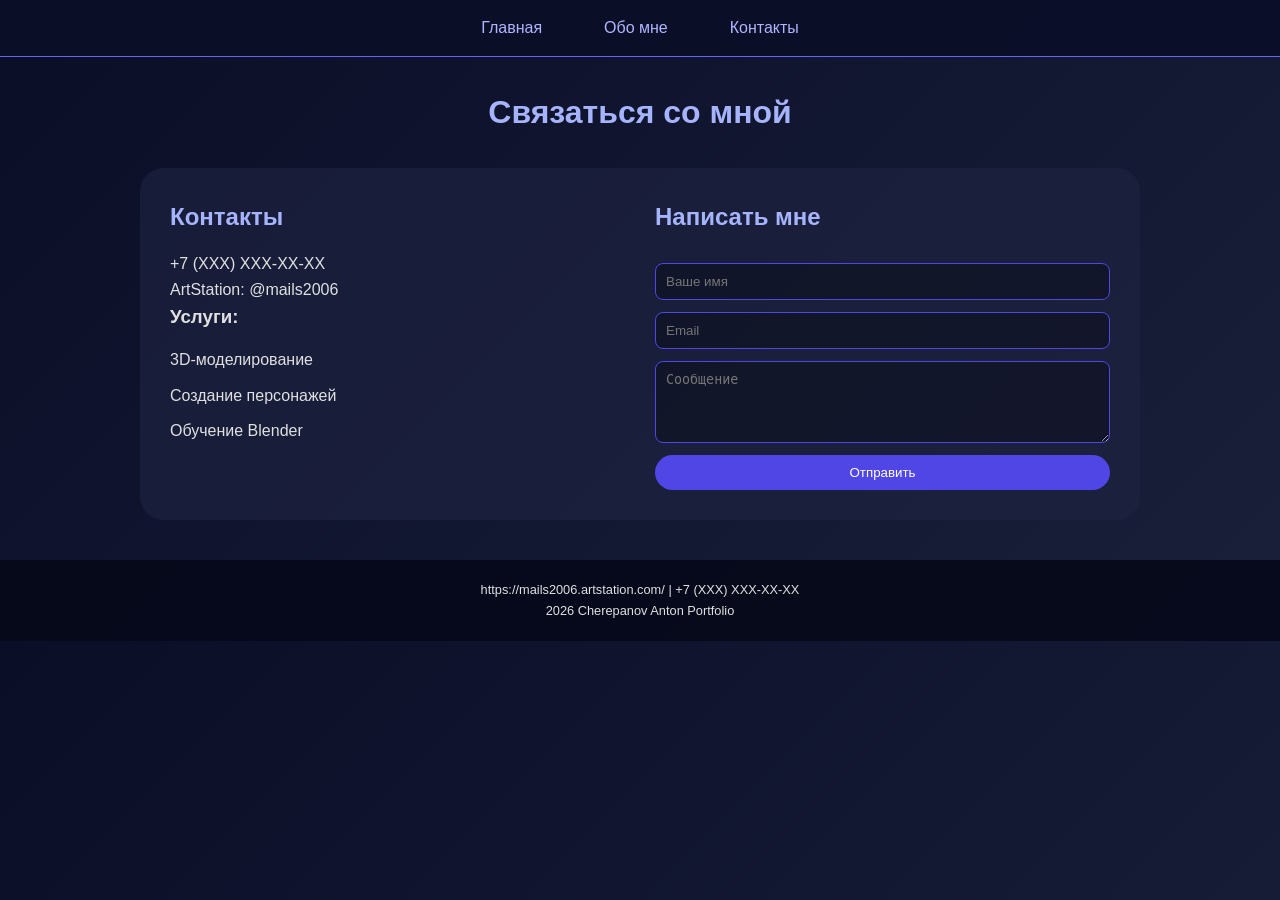
<file: contact.html>
<!DOCTYPE html>
<html lang="ru">
<head>
    <meta charset="UTF-8">
    <meta name="viewport" content="width=device-width, initial-scale=1.0">
    <title>Контакты</title>
    <link rel="stylesheet" href="style.css">
</head>
<body>
    <header>
        <nav>
            <ul>
                <li><a href="index.html">Главная</a></li>
                <li><a href="about.html">Обо мне</a></li>
                <li><a href="contact.html">Контакты</a></li>
            </ul>
        </nav>
    </header>

    <main>
        <h1>Связаться со мной</h1>

        <div class="contact">
            <div class="info">
                <h2>Контакты</h2>
                <p>+7 (ХХХ) ХХХ-ХХ-ХХ</p>
                <p>ArtStation: @mails2006</p>

                <h3>Услуги:</h3>
                <ul>
                    <li>3D-моделирование</li>
                    <li>Создание персонажей</li>
                    <li>Обучение Blender</li>
                </ul>
            </div>

            <form class="form">
                <h2>Написать мне</h2>
                <input type="text" placeholder="Ваше имя" required>
                <input type="email" placeholder="Email" required>
                <textarea rows="4" placeholder="Сообщение"></textarea>
                <button type="submit" class="btn">Отправить</button>
            </form>
        </div>
    </main>

    <footer>
        <p>https://mails2006.artstation.com/ | +7 (ХХХ) ХХХ-ХХ-ХХ</p>
        <p>2026 Cherepanov Anton Portfolio</p>
    </footer>
</body>
</html>
</file>
<file: style.css>
* {
    margin: 0;
    padding: 0;
    box-sizing: border-box;
}

body {
    font-family: 'Segoe UI', sans-serif;
    background: linear-gradient(135deg, #0a0e27, #1a1f3a);
    color: #e0e0e0;
    line-height: 1.6;
}

/* ===== НАВИГАЦИЯ (FLEX) ===== */
header {
    background: rgba(10, 14, 39, 0.95);
    padding: 15px;
    border-bottom: 1px solid #6366f1;
    position: sticky;
    top: 0;
}

nav ul {
    display: flex;
    justify-content: center;
    gap: 30px;
    list-style: none;
}

nav a {
    color: #b0b5ff;
    text-decoration: none;
    padding: 8px 16px;
    border-radius: 20px;
}

    nav a:hover {
        background: #4f46e5;
        color: white;
    }

/* ===== ЗАГОЛОВКИ ===== */
h1 {
    text-align: center;
    margin: 30px 0;
    font-size: 2rem;
    color: #a5b4fc;
}

h2 {
    color: #a5b4fc;
    margin-bottom: 15px;
}

/* ===== ГЛАВНАЯ страница: СЕТКА (GRID) ===== */
.grid {
    display: grid;
    grid-template-columns: repeat(auto-fill, minmax(280px, 1fr));
    gap: 20px;
    max-width: 1200px;
    margin: 0 auto;
    padding: 20px;
}

.card img {
    width: 100%;
    height: 180px;
    object-fit: cover; /* Обрежет лишнее, сохраняя пропорции */
    border-radius: 12px;
}

.card {
    background: rgba(30, 35, 65, 0.7);
    border-radius: 16px;
    padding: 20px;
    text-align: center;
    transition: 0.3s;
    border: 1px solid #4f46e5;
}

    .card:hover {
        transform: translateY(-5px);
        border-color: #a5b4fc;
    }


.tag {
    display: inline-block;
    background: #4f46e5;
    padding: 4px 12px;
    border-radius: 20px;
    font-size: 0.8rem;
    margin-top: 10px;
}

/* ===== СТРАНИЦА "ОБО МНЕ" ===== */
.about {
    display: grid;
    grid-template-columns: 1fr 2fr;
    gap: 30px;
    max-width: 1000px;
    margin: 20px auto;
    padding: 20px;
    align-items: center;
}

    .about img {
        width: 100%;
        border-radius: 20px;
        border: 3px solid #4f46e5;
    }

.stats {
    display: grid;
    grid-template-columns: repeat(4, 1fr);
    gap: 15px;
    max-width: 900px;
    margin: 30px auto;
    padding: 0 20px;
    text-align: center;
}

.stat {
    background: #4f46e5;
    padding: 15px;
    border-radius: 12px;
    font-weight: bold;
}

.skills {
    max-width: 900px;
    margin: 30px auto;
    padding: 0 20px;
    text-align: center;
}

.skills-list {
    display: flex;
    flex-wrap: wrap;
    justify-content: center;
    gap: 10px;
    margin-top: 15px;
}

    .skills-list span {
        background: rgba(79, 70, 229, 0.3);
        padding: 8px 16px;
        border-radius: 30px;
        border: 1px solid #4f46e5;
    }

/* ===== СТРАНИЦА КОНТАКТОВ (GRID) ===== */
.contact {
    display: grid;
    grid-template-columns: 1fr 1fr;
    gap: 30px;
    max-width: 1000px;
    margin: 20px auto;
    padding: 30px;
    background: rgba(30, 35, 65, 0.6);
    border-radius: 24px;
}

.info ul {
    list-style: none;
    margin-top: 10px;
}

.info li {
    padding: 5px 0;
}

.form {
    display: flex;
    flex-direction: column;
    gap: 12px;
}

    .form input, .form select, .form textarea {
        padding: 10px;
        border-radius: 8px;
        border: 1px solid #4f46e5;
        background: rgba(0,0,0,0.3);
        color: white;
    }

.btn {
    background: #4f46e5;
    color: white;
    padding: 10px 20px;
    border: none;
    border-radius: 30px;
    cursor: pointer;
    text-decoration: none;
    display: inline-block;
    text-align: center;
}

    .btn:hover {
        background: #7c3aed;
    }

/* ===== нижняя подпись ===== */
footer {
    text-align: center;
    padding: 20px;
    margin-top: 40px;
    background: rgba(5, 8, 25, 0.9);
    font-size: 0.8rem;
}
</file>
